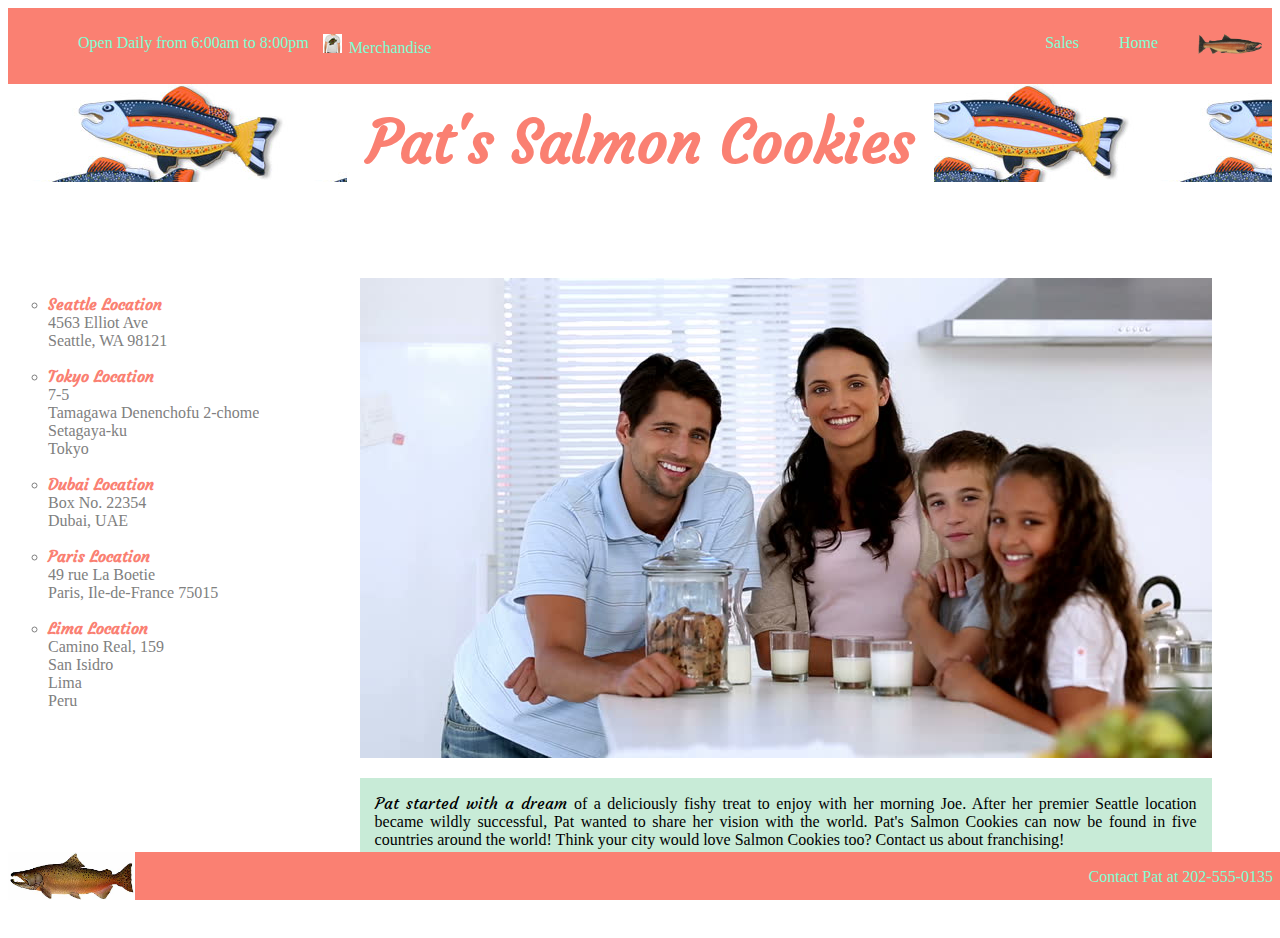
<file: index.html>
<!DOCTYPE html>
<html lang="en">
<head>
  <meta charset="UTF-8">
  <meta name="viewport" content="width=device-width, initial-scale=1.0">
  <title>Pat's Salmon Cookies</title>
  <link rel="stylesheet" href="style.css">
  <link href="https://fonts.googleapis.com/css2?family=Courgette&display=swap" rel="stylesheet">
</head>
<body>
  <header>
    <nav>
      <ul id = 'navBar'>
        <li>Open Daily from 6:00am to 8:00pm</li>
        <li><img src="img/salmon.png"></li>
        <li><a href="index.html">Home</a></li>
        <li><a href="sales.html">Sales</a></li>
        <li class="merch" style="list-style-image:url(img/shirt-icon.jpg)"><a href="#">Merchandise</a></li>
      </ul>
    </nav>
  </header>
  <main>
    <div id="titleBlock">
      <!-- <img id="cutter" src="img/cutter.jpeg"> -->
      <h1>Pat's Salmon Cookies</h1>
      <!-- <img id="cookie" src="img/frosted-cookie.jpg"> -->
    </div>
    <div id='locations'>
      <ul style="list-style-type: circle;">
        <li>
          <p><span class = "city">Seattle Location</span><br>
          4563 Elliot Ave<br>
          Seattle, WA 98121</p>
        </li>
        <li>
          <p><span class = "city">Tokyo Location</span><br>
            7-5<br>
            Tamagawa Denenchofu 2-chome<br>
            Setagaya-ku<br>
            Tokyo</p>
        </li>
        <li>
          <p><span class = "city">Dubai Location</span><br>
          Box No. 22354<br>
          Dubai, UAE</p>
        </li>
        <li>
          <p><span class = "city">Paris Location</span><br>
          49 rue La Boetie<br>
          Paris, Ile-de-France 75015</p>
        </li>
        <li>
          <p><span class = "city">Lima Location</span><br>
          Camino Real, 159<br>
          San Isidro<br>
          Lima<br>
          Peru</p>
        </li>
      </ul>
    </div>

    <div id = 'images'>
      <ul>
      <li>
        <img src="img/family.jpg">
        </li>
        <li>
          <p><span class="fancy">Pat started with a dream</span> of a deliciously fishy treat to enjoy with her morning Joe.  After her premier Seattle location became wildly successful, Pat wanted to share her vision with the world.  Pat's Salmon Cookies can now be found in five countries around the world!  Think your city would love Salmon Cookies too?  Contact us about franchising!</p>
        </li>
      </ul>
    </div>

  </main>
  <footer>
    <img src="img/chinook.jpg">
    <p>Contact Pat at 202-555-0135</p>
  </footer>
</body>
</html>
</file>
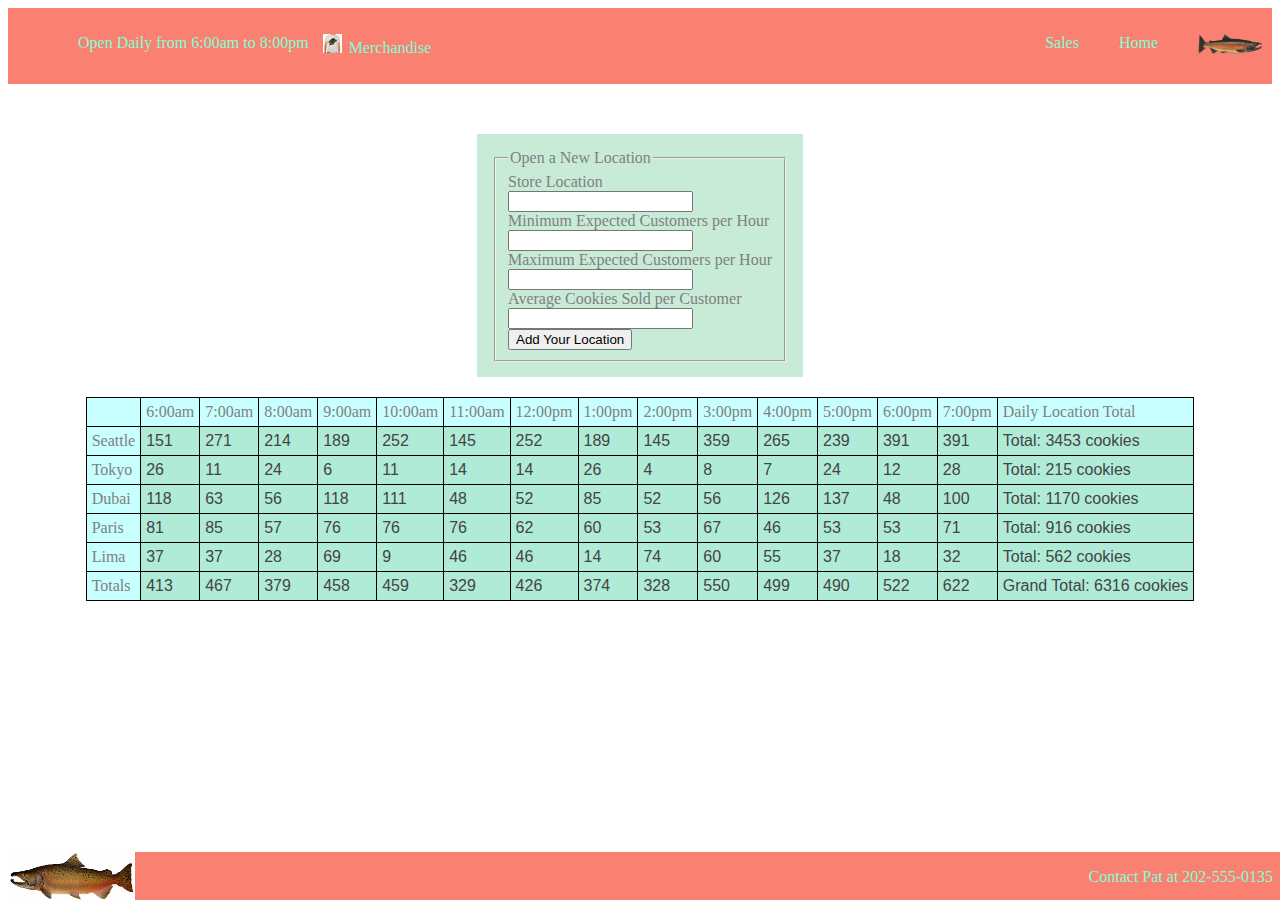
<file: sales.html>
<!DOCTYPE html>
<html lang="en">
<head>
  <meta charset="UTF-8">
  <meta name="viewport" content="width=device-width, initial-scale=1.0">
  <title>PSC - Sales</title>
  <link rel="stylesheet" href="style.css">
  <link href="https://fonts.googleapis.com/css2?family=Courgette&display=swap" rel="stylesheet">
</head>
<body>

  <header>
    <nav>
      <ul id = 'navBar'>
        <li>Open Daily from 6:00am to 8:00pm</li>
        <li><img src="img/salmon.png"></li>
        <li><a href="index.html">Home</a></li>
        <li><a href="sales.html">Sales</a></li>
        <li class="merch" style="list-style-image:url(img/shirt-icon.jpg)"><a href="#">Merchandise</a></li>
      </ul>
    </nav>
  </header>


<form id="franchise">
  <fieldset>
    <legend>Open a New Location</legend>
    
    <label for="location">Store Location</label>
    <input type="text" name="location">
    
    <label for="minCustomer">Minimum Expected Customers per Hour</label>
    <input type="number" name="minCustomer">
    
    <label for="maxCustomer">Maximum Expected Customers per Hour</label>
    <input type="number" name="maxCustomer">
    
    <label for="avgCookie">Average Cookies Sold per Customer</label>
    <input type="text" name="avgCookie">
    
    <button>Add Your Location</button>
    
  </fieldset>
</form>

<table id=cookieChart></table>

  <script src="js/app.js"></script>
  <footer>
    <img src="img/chinook.jpg">
    <p>Contact Pat at 202-555-0135</p>
  </footer>
</body>
</html>
</file>
<file: style.css>
*{
  box-sizing: border-box;
  /* border: black 1px solid; */
}

header {
  background-color: salmon;
}

nav {
  width: 100%;
  margin: auto;
  overflow: hidden;
  /* float: left; */
}

nav > ul {
  float: left;
  width: 100%;
}

nav .merch{
  float: left;
}

nav li {
  float: right;
  width: auto;
  margin: 10px 10px 10px 30px;
  list-style: none;
  font-family: Georgia, 'Times New Roman', Times, serif;
}

nav li  a {
  text-decoration: none;
  color:aquamarine;
  margin: 0;
}

nav li img {
  position: relative;
  margin-left: auto;
  margin-right: auto;
  height: 20px;
}

#navBar li:first-child {
  color: aquamarine;
  float: left;
}

#merch {
  float: right;
}

#merch img {
  border: 0;
  max-height: 30px;
}

body {
  overflow: scroll;
}

#titleBlock {
  overflow: hidden;
  width: 100%;
  /* background-color: aquamarine; */
  background-image: url(img/fish.jpg);
  height: 98px;
}

#titleBlock img {
  height: 70px;
}

#cutter {
  float: left;
}

#cookie {
  float: left;
  position: relative;
  top: 112px;
  left: 880px;
}

#franchise {
  font-family: Georgia, 'Times New Roman', Times, serif;
  color: gray;
  background-color: rgb(200, 235, 215);
  margin-top: 50px;
  width: fit-content;
  padding: 15px;
  position: relative;
  margin-left: auto;
  margin-right: auto;
}

main ul {
  overflow: hidden;
}


h1 {
  color: salmon;
  margin: auto;
  text-align: center;
  font-family: 'Courgette', cursive;
  font-size: 60px;
  padding: 20px;
  width: fit-content;
  background-color: white;
}

#locations {
  width: fit-content;
  float: left;
  font-family: Georgia, 'Times New Roman', Times, serif;
  color: gray;
  margin-top: 80px;
}

#locations li:hover {
  background-color: rgb(200, 280, 280);
}

#images {
  overflow: hidden;
  width: fit-content;
  height: fit-content;
  margin-top: 80px;
  margin-bottom: auto;
  margin-right: auto;
  margin-left: auto;
}

#images li {
  overflow: hidden;
  list-style: none;
}

#images img {
  max-width: 100%;
  max-height: 100%;
}

#images p {
  text-align: justify;
  font-family: Georgia, 'Times New Roman', Times, serif;
  padding: 15px;
  margin-bottom: 50px;
  max-width: 852px;
  background-color: rgb(200, 235, 215);
}

.fancy {
  font-family: 'Courgette', cursive;
}

footer {
  background-color: salmon;
  position: fixed;
  height: 48px;
  bottom: 0;
  width: 100%;
  overflow: hidden;
}

footer p {
  text-align: right;
  color: aquamarine;
  font-family: Georgia, 'Times New Roman', Times, serif;
  padding-bottom: 15px;
  padding-right: 15px;
}

footer img {
  float: left;
  height: 48px;
}

.city {
   font-weight: bold;
   font-family: 'Courgette', cursive;
   color: salmon;
}

table {
  border: solid 1px, black;
  border-collapse: collapse;
  margin: 20px;
  overflow: hidden;
  color: rgb(68, 68, 68);
  background-color: rgb(175, 235, 215);
}

table :first-child {
  color: gray;
  background-color: rgb(200, 280, 280);
  font-family: Georgia, 'Times New Roman', Times, serif;
}

#cookieChart {
  font-family: Arial, Helvetica, sans-serif;
  margin-left: auto;
  margin-right: auto;
}

th, td {
  border: solid 1px black;
  padding: 5px;
}

input {
  display: block;
}
</file>
